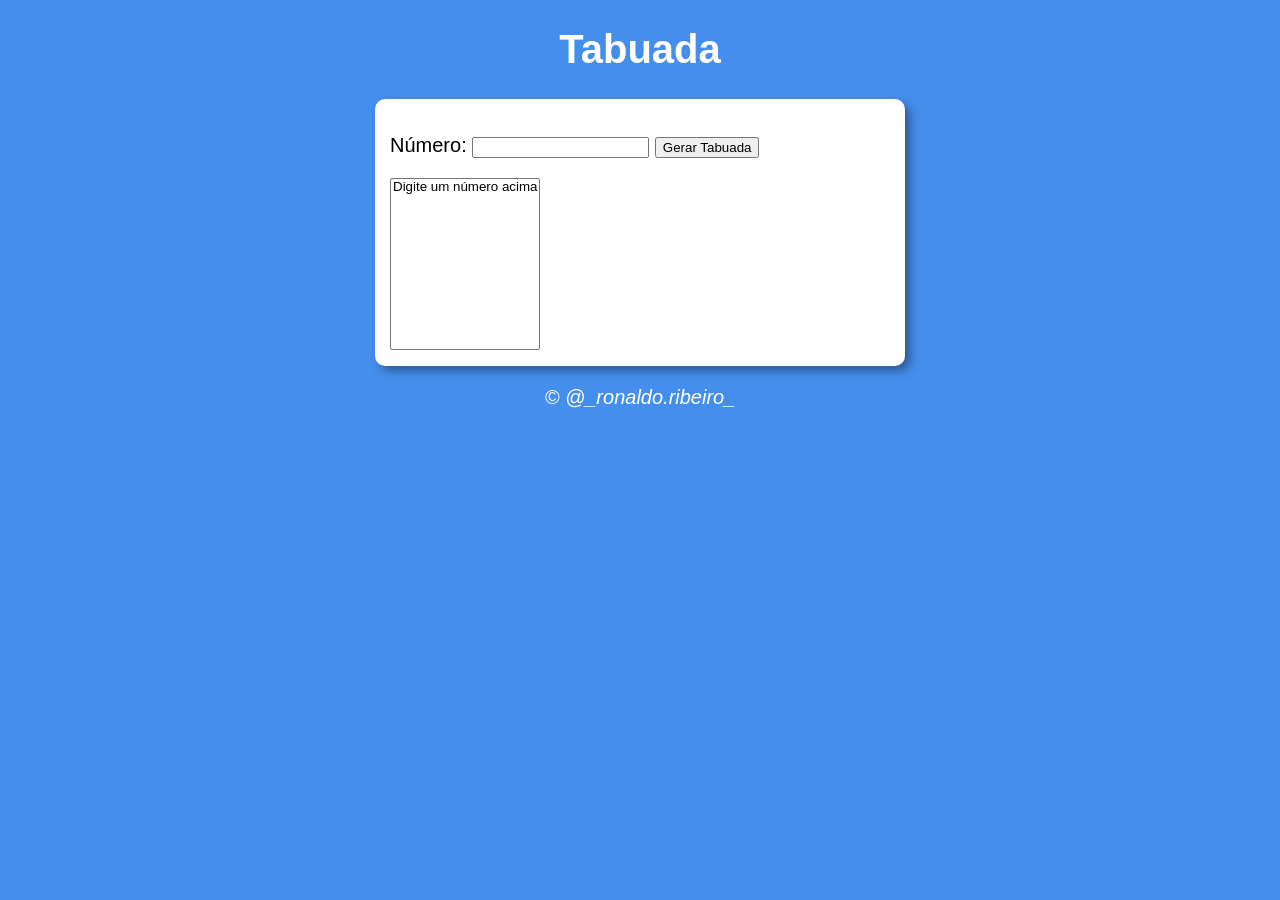
<file: index.html>
<!DOCTYPE html>
<html lang="pt-br">
<head>
    <meta charset="UTF-8">
    <meta http-equiv="X-UA-Compatible" content="IE=edge">
    <meta name="viewport" content="width=device-width, initial-scale=1.0">
    <title>Multiplicando</title>
    <link rel="stylesheet" href="style.css">
</head>
<body>
    <header>
        <h1>Tabuada</h1>
    </header>
    <section>
        <div id="num">
            <p>Número: 
                <input type="number" name="num" id="txtn" min="0">
                <input type="button" value="Gerar Tabuada" onclick="tabuada()">
            </p>
        </div>
        <div id="res">
            <select name="tabuada" id="seltab" size="10">
                <option>Digite um número acima</option>
            </select>
        </div>
    </section>
    <footer>
        <p>&copy; @_ronaldo.ribeiro_</p>
    </footer>
    <script src="script.js"></script>
</body>
</html>
</file>
<file: style.css>
body {

    background: rgb(70, 142, 236);
    font: normal 15pt Arial;
}

header {
    color: white;
    text-align: center;
}

section {
    background: white;
    border-radius: 10px;
    padding: 15px;
    width: 500px;
    margin: auto;
    box-shadow: 5px 5px 10px rgba(0, 0, 0, 0.363);
}

footer {
    color: white;
    text-align: center;
    font-style: italic;
}

select {overflow:hidden;};
</file>
